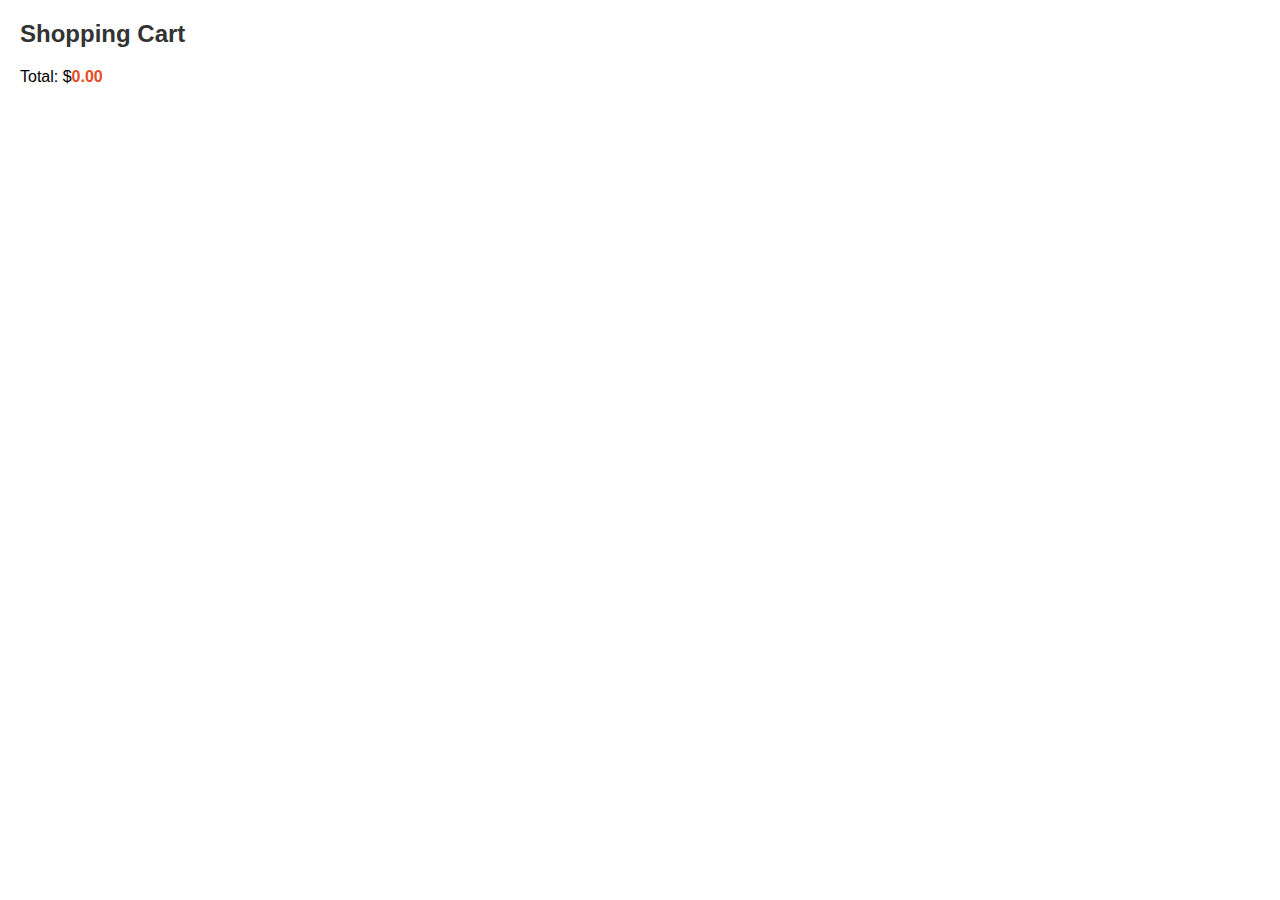
<file: cart.html>
<!-- cart.html code -->

<!DOCTYPE html>
<html lang="en">

<head>
  <meta charset="UTF-8">
  <meta name="viewport" content="width=device-width, initial-scale=1.0">
  <link rel="stylesheet" href="cart.css">
  <title>Shopping Cart</title>
</head>

<body>

    <div id="cart">
        <h2>Shopping Cart</h2>
        <ul id="cart-items"></ul>
        <p>Total: $<span id="cart-total">0.00</span></p>
      </div>

  <script src="cart.js"></script>
  <script src="script.js"></script>
</body>

</html>
</file>
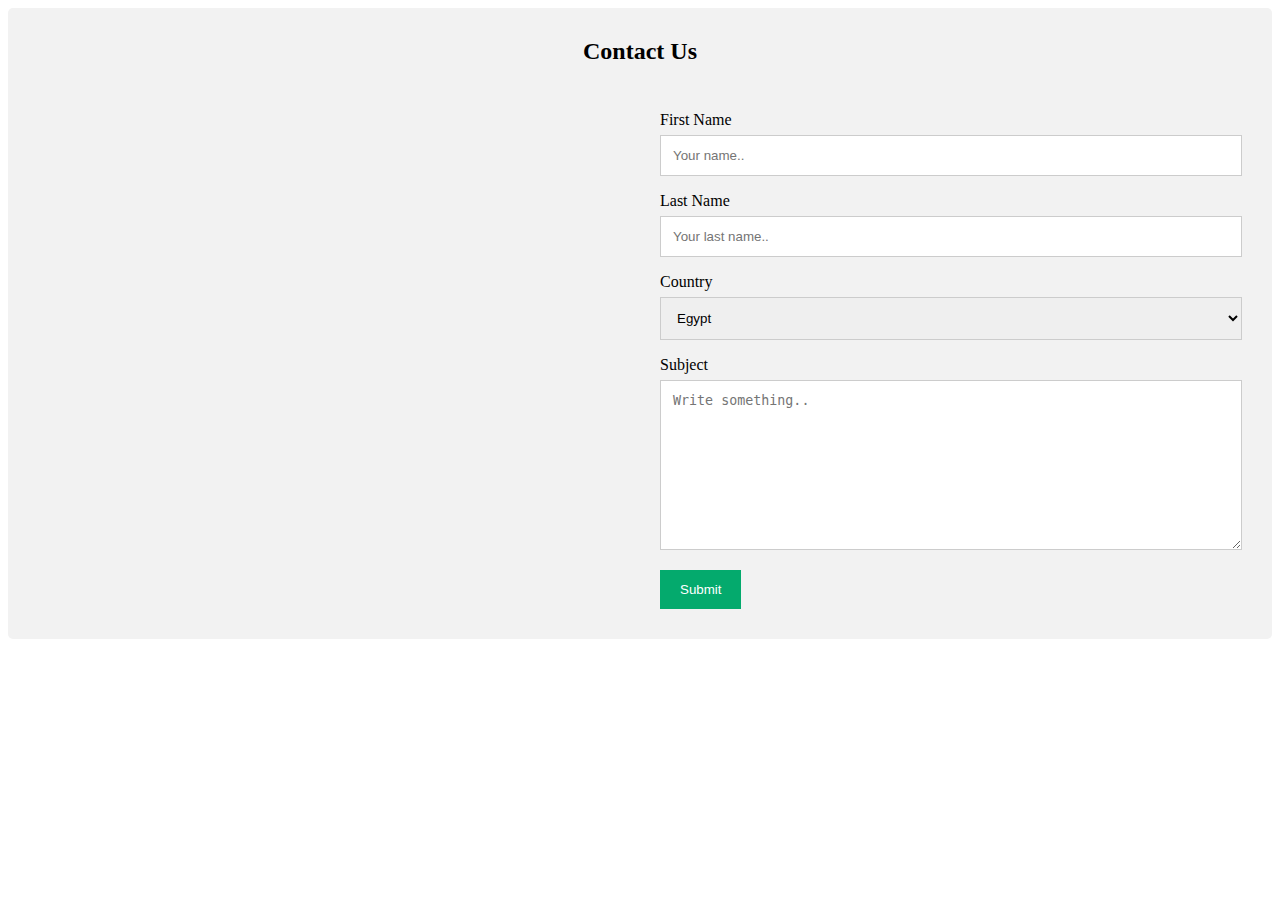
<file: contact.html>
<!DOCTYPE html>
<html lang="en">

<head>
    <meta charset="UTF-8">
    <meta name="viewport" content="width=device-width, initial-scale=1.0">
    <title>Contact Us</title>
    <link rel="stylesheet" type="text/css" href="style3.css">
</head>

<body>
    <div class="container">
    <div style="text-align:center">
      <h2>Contact Us</h2>
    </div>
    <div class="row">
      <div class="column">
      </div>
      <div class="column">
        <form >
          <label for="fname">First Name</label>
          <input type="text" id="fname" name="firstname" placeholder="Your name..">
          <label for="lname">Last Name</label>
          <input type="text" id="lname" name="lastname" placeholder="Your last name..">
          <label for="country">Country</label>
          <select id="country" name="country">
            <option value="egypt">Egypt</option>
            <option value="australia">Australia</option>
            <option value="canada">Canada</option>
            <option value="usa">USA</option>

          </select>
          <label for="subject">Subject</label>
          <textarea id="subject" name="subject" placeholder="Write something.." style="height:170px"></textarea>
          <input type="submit" value="Submit">
        </form>
      </div>
    </div>
  </div>
</body>

</html>
</file>
<file: cart.css>
/* cart.css */

body {
    font-family: Arial, sans-serif;
    margin: 20px;
  }
  
  h2 {
    color: #333;
  }
  
  ul {
    list-style: none;
    padding: 0;
  }
  
  li {
    margin-bottom: 10px;
  }
  
  #cart-total {
    font-weight: bold;
    color: #e44d26;
  }
</file>
<file: style3.css>
* {
  box-sizing: border-box;
  

}
input[type="text"],
select,
textarea {
    justify-content: center;

  width: 100%;
  padding: 12px;
  border: 1px solid #ccc;
  margin-top: 6px;
  margin-bottom: 16px;
  resize: vertical;
  
}

input[type="submit"] {

  background-color: #04aa6d;
  color: white;
  padding: 12px 20px;
  border: none;
  cursor: pointer;
  justify-content: center;
  align-items: center;
}

input[type="submit"]:hover {
  background-color: #45a049;
  
}

.container {
  border-radius: 5px;
  background-color: #f2f2f2;
  padding: 10px;
  align-content: center;
  

}

.column {
  float: left;
  width: 50%;
  margin-top: 6px;
  padding: 20px;
}

.row:after {
  content: "";
  display: table;
  clear: both;
}

@media screen and (max-width: 600px) {
  .column,
  input[type="submit"] {
    width: 100%;
    margin-top: 0;
  }
}
</file>
